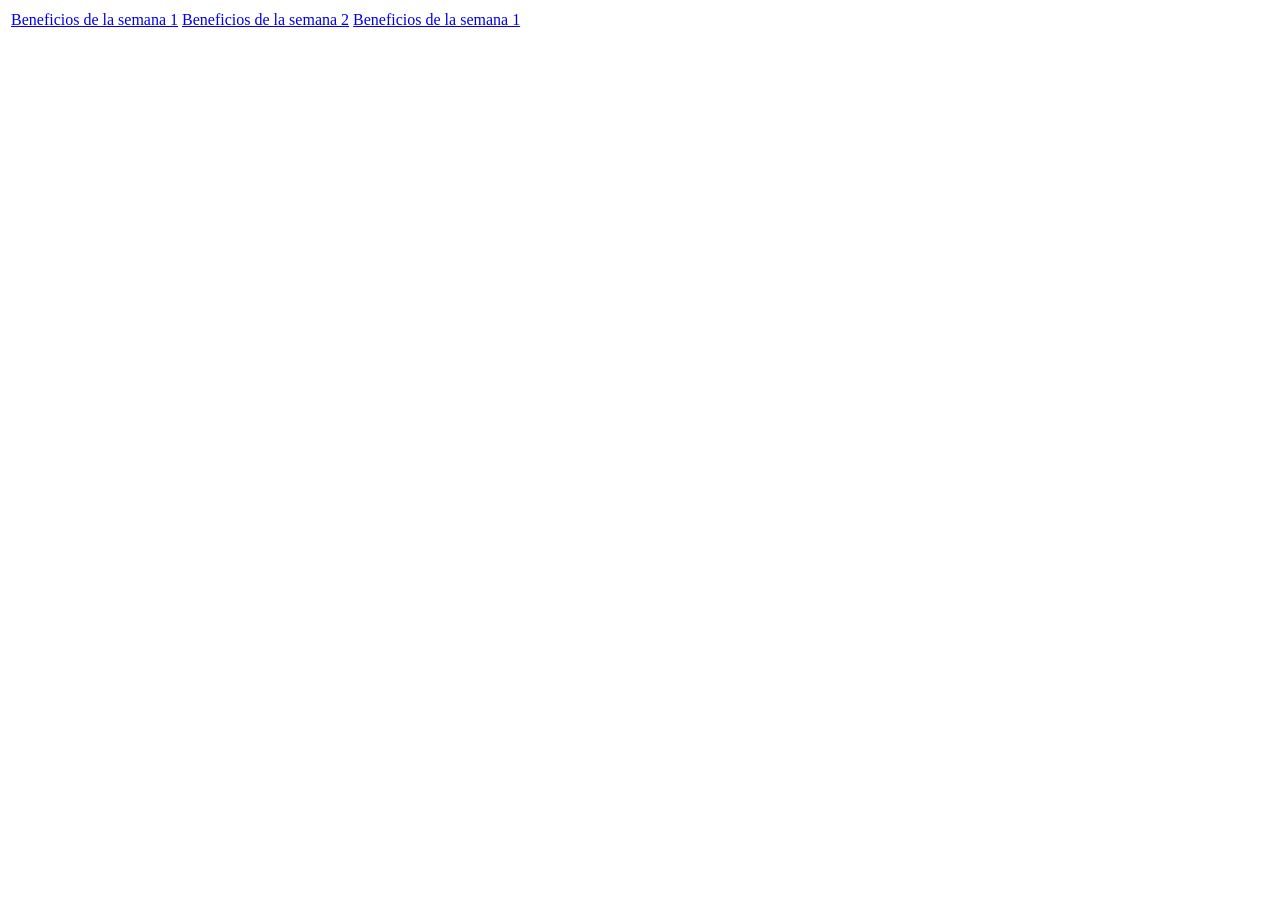
<file: actividad_17/index.html>
<!DOCTYPE html>
<html>
<head>
	<title>Enlaces</title>
</head>
<body>
<table>
	<tr>
		<td><a href="ben_1.php">Beneficios de la semana 1</a></td>		
		<td><a href="ben_2.php">Beneficios de la semana 2</a></td>
		<td><a href="ventasdb.php">Beneficios de la semana 1</a></td>
		<td><a href="index.html"></a></td>
	</tr>
</table>
</body>
</html>
</file>
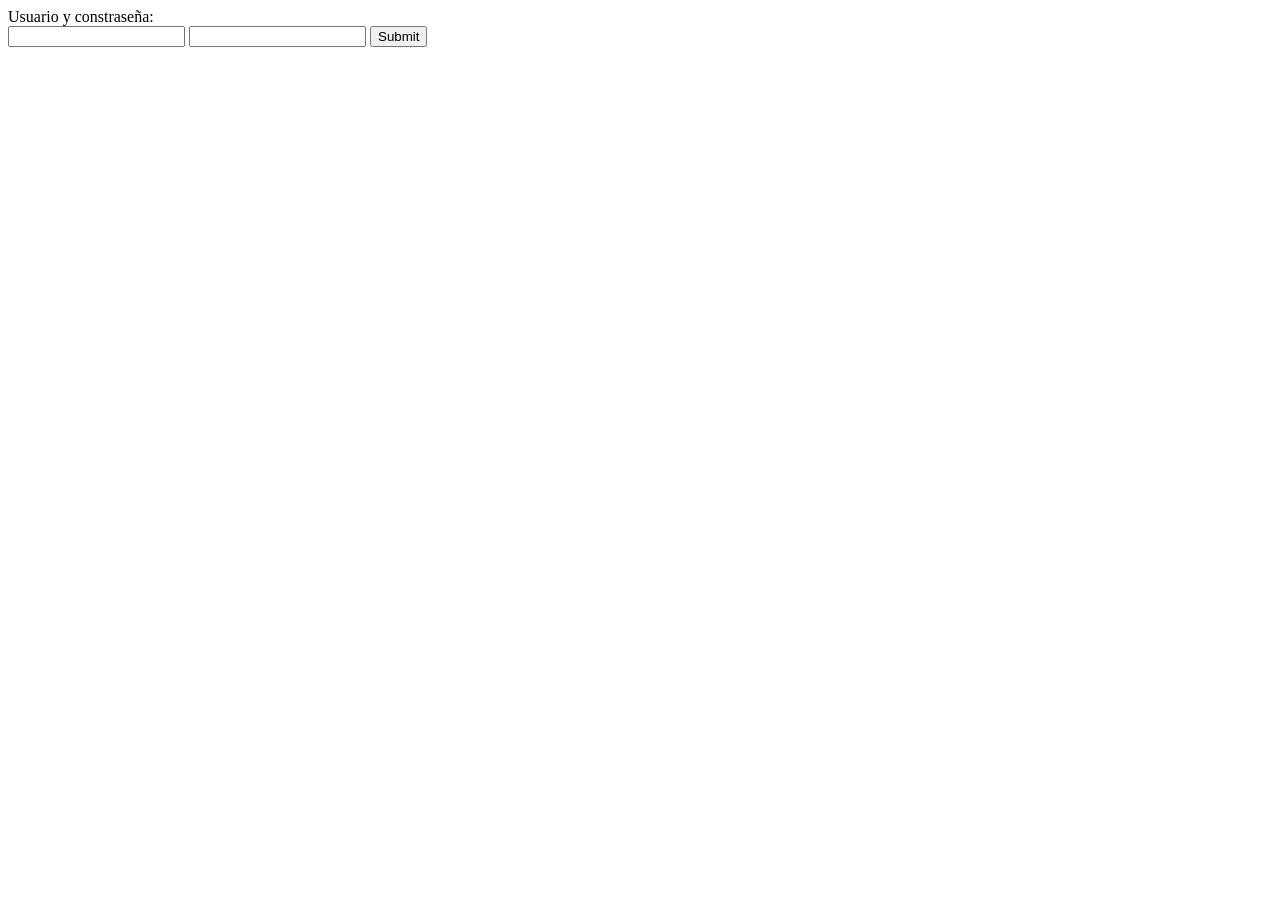
<file: basesdedatos/formulario.html>
<!DOCTYPE html>
<html>
  <head>
    <meta charset="utf-8">
    <title>Formulario de usuarios</title>
  </head>
  <body>
    <form class="" action="mostrar.php" method="post">
    	Usuario y constraseña: <br>
    	<input type="text" name="usuario"></input>
      <input type="text" name="constraseña"></input>
    	<input type="submit" name="boton"></input>
    </form>
  </body>
</html>
</file>
